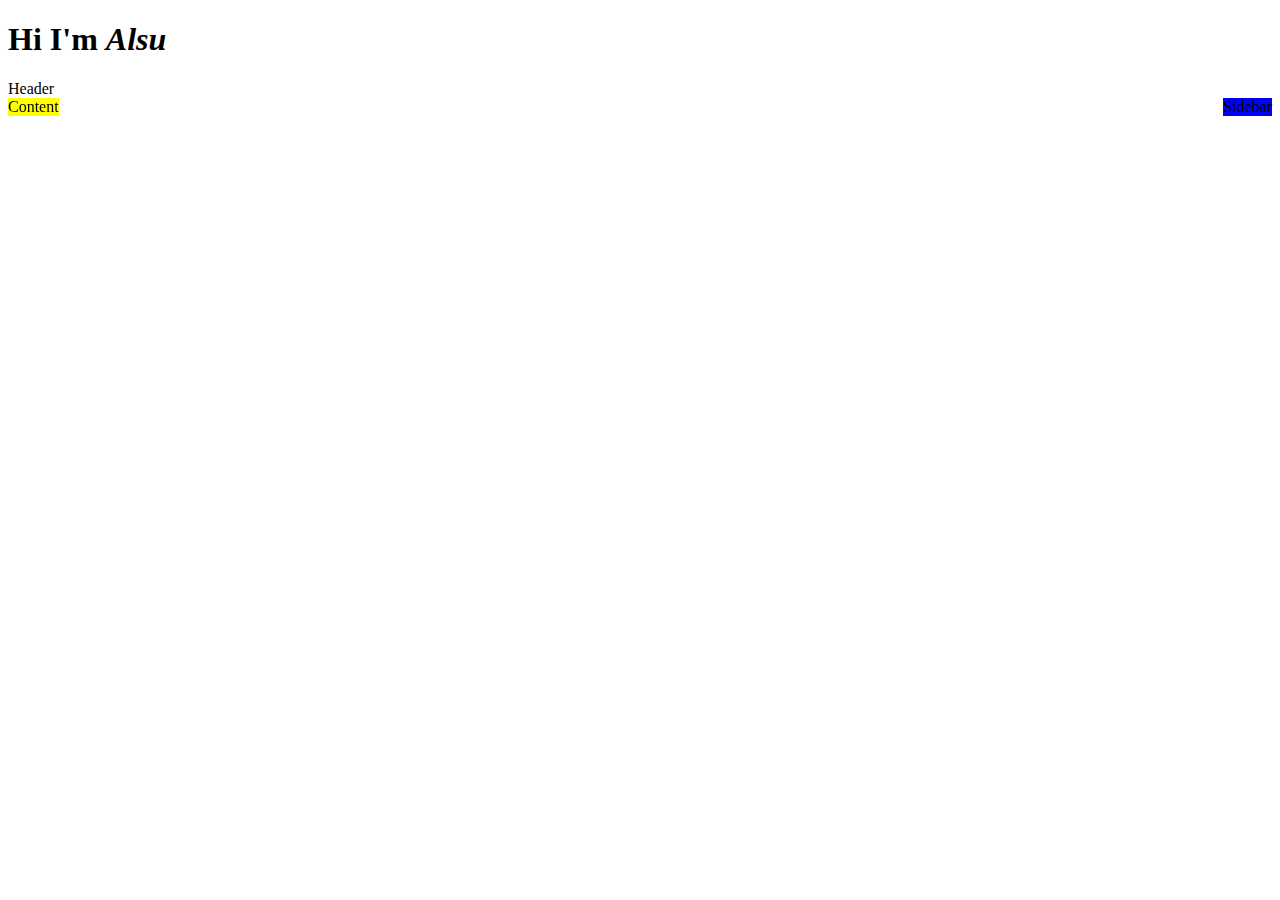
<file: index.html>
<!DOCTYPE html>
<html>
  <head>
    <style>
    header {
      margin: 0 auto;
    }
    aside {
      float: right;
      background-color: blue;
    }
    article {
      float: left;
      background-color: yellow;
      text-align: center;
      position: fixed;
    }
    
    @media only scree (max-width: 400px) {
      body {
        background-color: blue;
    }
    img, form, input, table, video, audio, frame {
      width:100%;
      max-width: 100%;
    }

      h1 {
        border: 2px solid;
        box-sizing: box-sizing;
      }
    </style>
      <meta name="viewport" content="width=device-width, initial-scale=1.0">
  </head>
  <body>
    <h1>Hi I'm <em>Alsu</em></h1>
  </body>
  <header> Header</header>
  <aside> Sidebar</aside>
  <article>Content</article>
  <footer>Footer</footer>
  
</html>
</file>
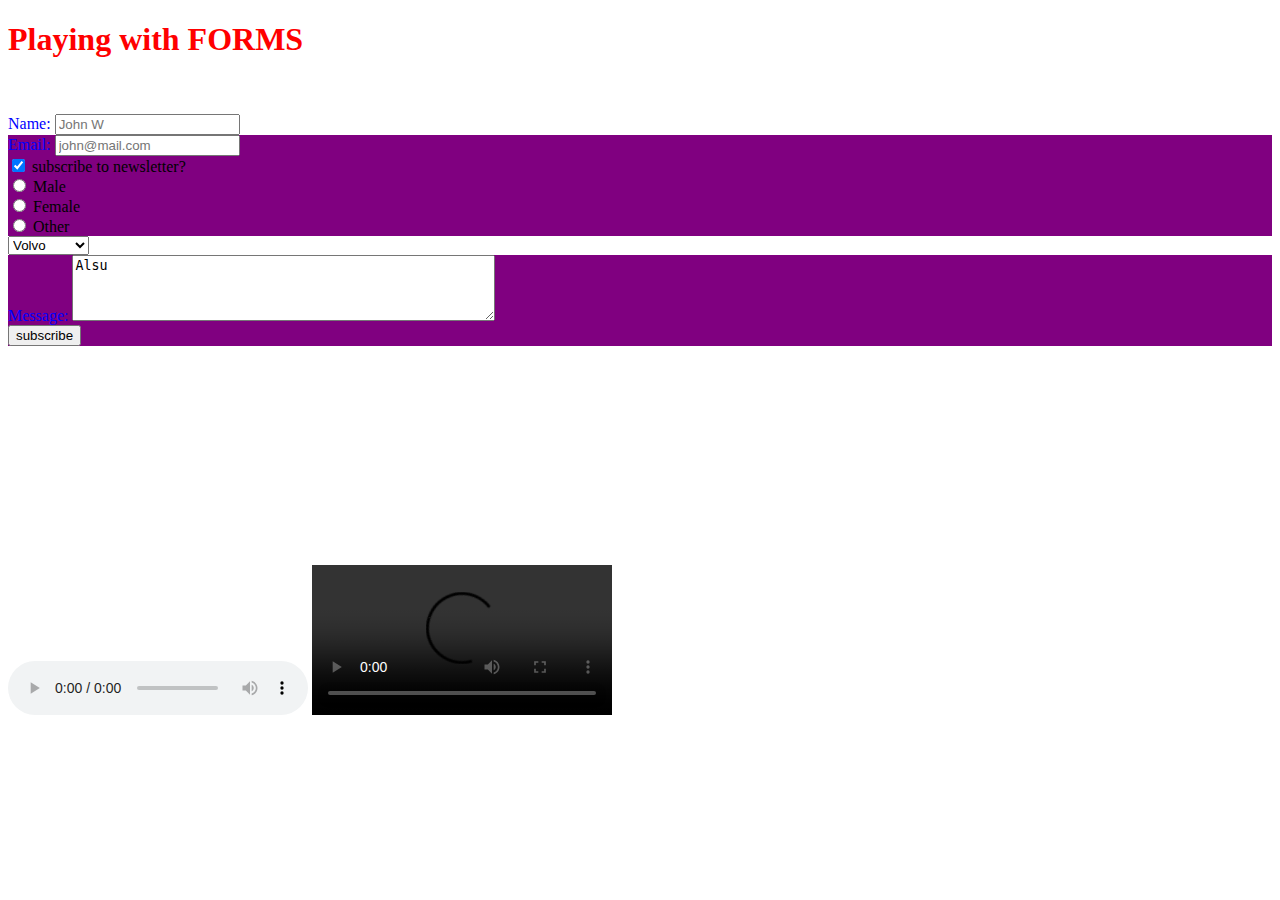
<file: index2.html>
<!doctype html>
<html>
  <head>
    <title>FORMS!</title>
    <style>
      label { color: blue;}
    </style>
    <link rel="stylesheet" href="./styles.css">
  </head>
  <body>
    <h1 style="color:red">Playing with FORMS</h1>
    <p id="first"> Hello I'm first</p>
    <form>
      <label for="name"> Name: </label>
        <input type="text" name="name" id="name" placeholder="John W">

      <div>
        <label for="email">Email:</label>
        <input type="email" name="Emaill;" id="email" placeholder="john@mail.com">
        
      </div>
 
      <div>
      <input type="checkbox" id="subscribe" value="yes" name ="subscribe" checked> subscribe to newsletter?
      </div>
      <div>
        <input type="radio" name="gender" value="male"> Male<br>
        <input type="radio" name="gender" value="female"> Female<br>
        <input type="radio" name="gender" value="other"> Other
        
      </div>
            <select>
      <option value="volvo">Volvo</option>
      <option value="saab">Saab</option>
      <option value="mercedes">Mercedes</option>
      <option value="audi">Audi</option>
</select>
      <div>
        <label for="message">Message:</label>
        <textarea rows="4" cols="50">
Alsu
</textarea>
      </div>
      <div>
        <input type="submit" value="subscribe">
        
      </div>
      
    </form>
    
    
    
    <iframe width="400" height="215" src="https://www.youtube.com/embed/2DLnhdnSUVs?start=70" frameborder="0" allow="accelerometer; autoplay; encrypted-media; gyroscope; picture-in-picture" allowfullscreen></iframe>
    <br>
    <audio controls src=""></audio>
  
    <video controls src=""></video>
    
  </body>
  
</html>
</file>
<file: styles.css>
div {background-color: yellow;}
div{background-color: purple;}
#first {color:white;
}
.mylabel {
  padding:20px;}
</file>
